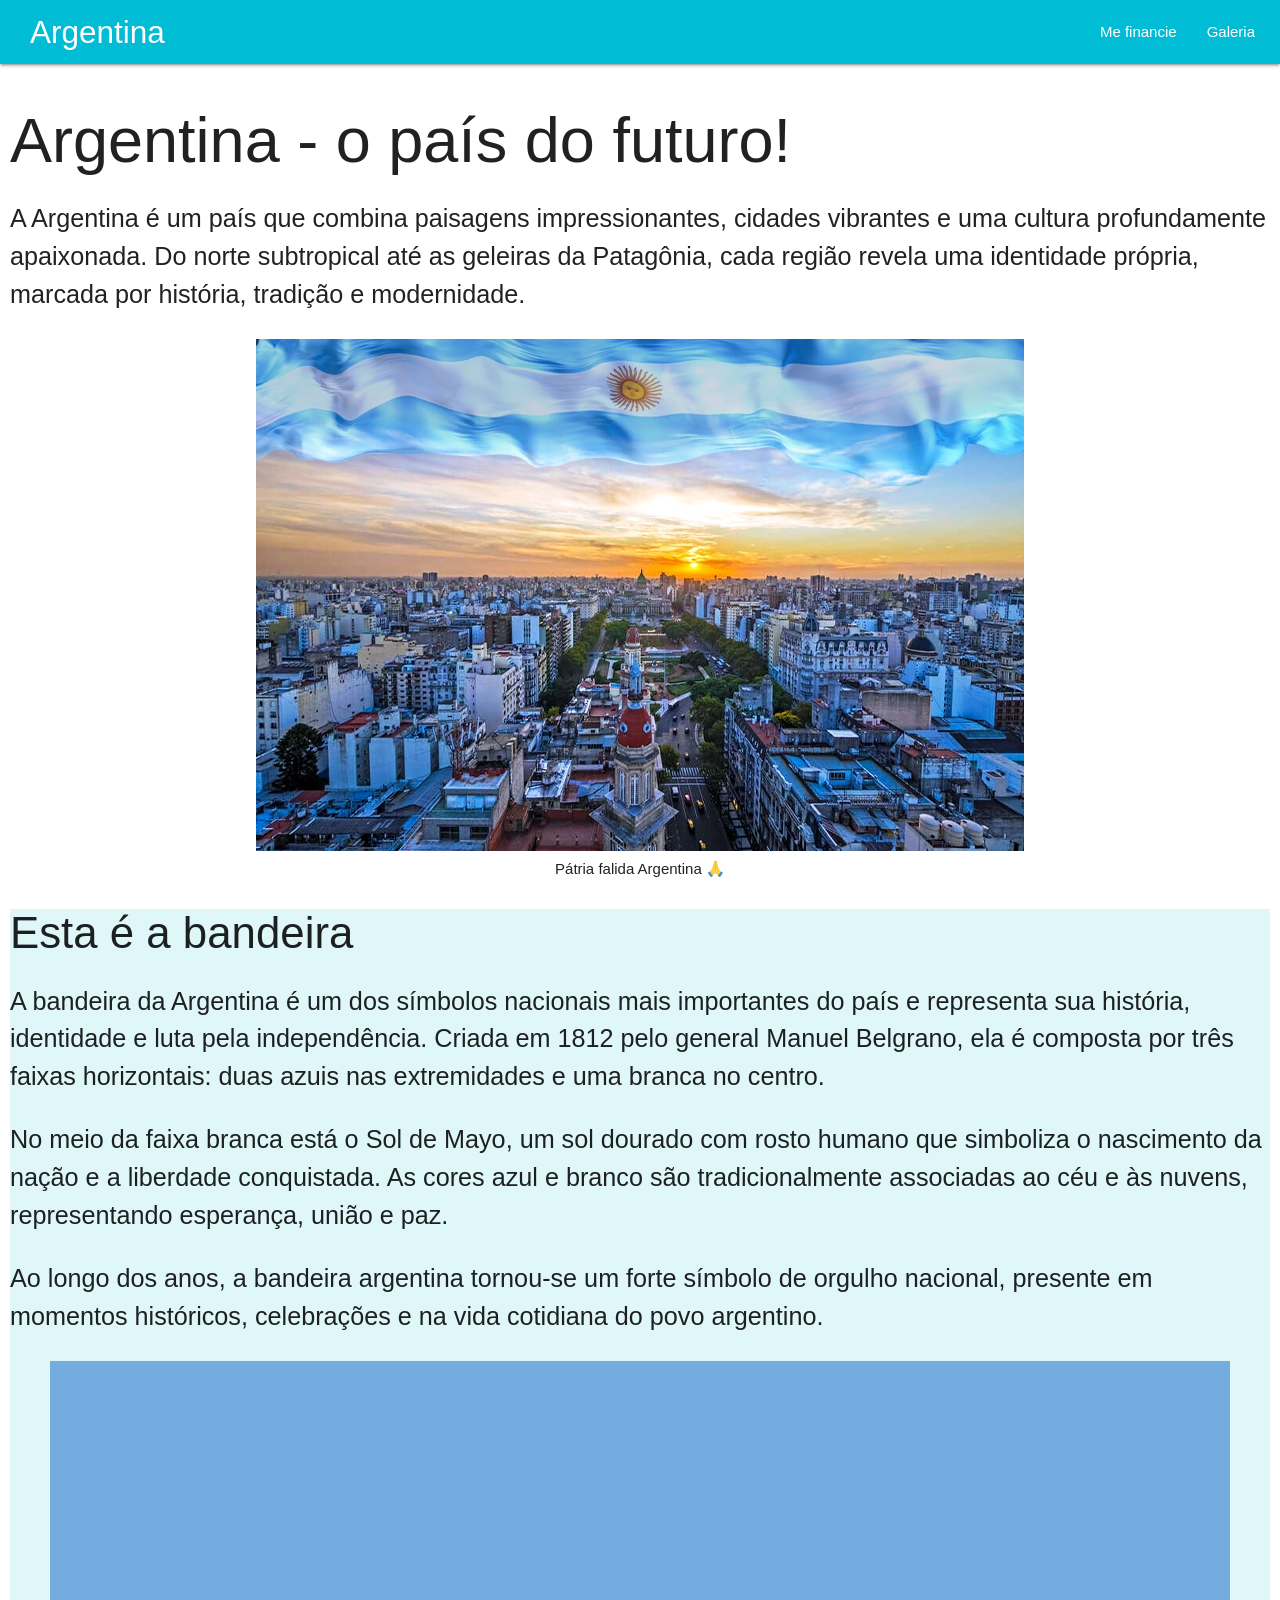
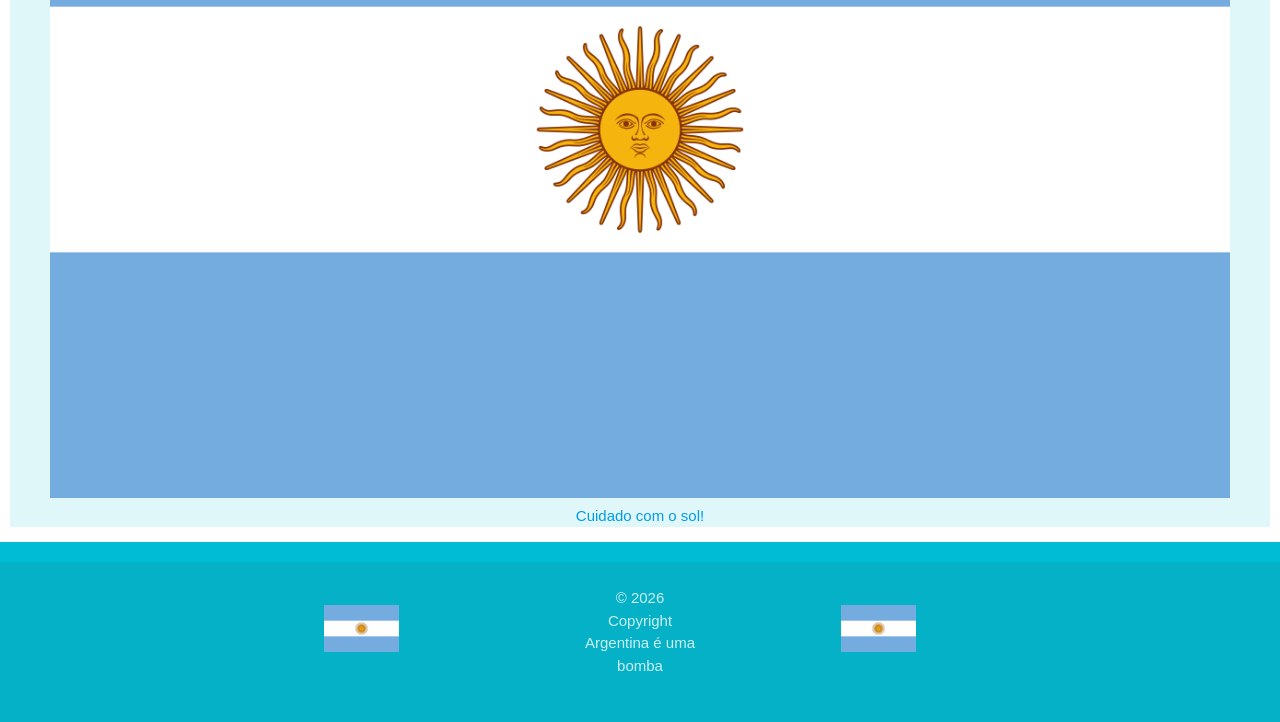
<file: index.html>
<!DOCTYPE html>
<html lang="pt-br">
	<head>
		<meta charset="UTF-8">
		<title>Argentina site não oficial</title>
		<link rel="stylesheet" href="./css/materialize.css">
		<link rel="stylesheet" href="./css/ajustes.css">
	</head>
	<body>
		<header>
			<nav>
			    <div class="nav-wrapper cyan">
			      <a href="./index.html" class="brand-logo left">Argentina</a>
			      <ul class="right hide-on-med-and-down">
			        <li><a href="mefinancie.html">Me financie</a></li>
			        <li><a href="galeria.html">Galeria</a></li>
			      </ul>
			    </div>
			</nav>
		</header>
		<main>
			<h1>Argentina - o país do futuro!</h1>

			<p class="flow-text">A Argentina é um país que combina paisagens impressionantes, cidades vibrantes e uma cultura profundamente apaixonada. Do norte subtropical até as geleiras da Patagônia, cada região revela uma identidade própria, marcada por história, tradição e modernidade.</p>

			<figure class="center">
				<img class="responsive-img" src="./img/argentina.jpg">
				<figcaption>Pátria falida Argentina 🙏</figcaption>
			</figure>

			<section class="cyan lighten-5">	
				<h3>Esta é a bandeira</h3>
				<p class="flow-text">A bandeira da Argentina é um dos símbolos nacionais mais importantes do país e representa sua história, identidade e luta pela independência. Criada em 1812 pelo general Manuel Belgrano, ela é composta por três faixas horizontais: duas azuis nas extremidades e uma branca no centro.</p>

				<p class="flow-text">No meio da faixa branca está o Sol de Mayo, um sol dourado com rosto humano que simboliza o nascimento da nação e a liberdade conquistada. As cores azul e branco são tradicionalmente associadas ao céu e às nuvens, representando esperança, união e paz.</p>

				<p class="flow-text">Ao longo dos anos, a bandeira argentina tornou-se um forte símbolo de orgulho nacional, presente em momentos históricos, celebrações e na vida cotidiana do povo argentino.</p>
				<figure class="center">
					<img class="responsive-img" src="./img/bandeira.jpg">
					<figcaption><a href="https://youtu.be/eIXJS95Uwqk?si=0SKTpZGTLOEQ5iSH">Cuidado com o sol!</a></figcaption>
				</figure>
			</section>
		</main>
		 <footer class="page-footer cyan">
          <div class="footer-copyright">
            <div class="container center 16">
            	<div class="row valign-wrapper">
	            	<figure class="center col s5">
						<img class="responsive-img" height="60px" width="75px" src="./img/bandeira.jpg">
					</figure>
	            	<p class="col s2">© 2026 Copyright Argentina é uma bomba</p>
	            	<figure class="center col s5">
						<img class="responsive-img" height="60px" width="75px" src="./img/bandeira.jpg">
					</figure>
				</div>
            </div>
          </div>
        </footer>

		<script type="text/javascript" src="./js/materialize.js"></script>
	</body>
</html>
</file>
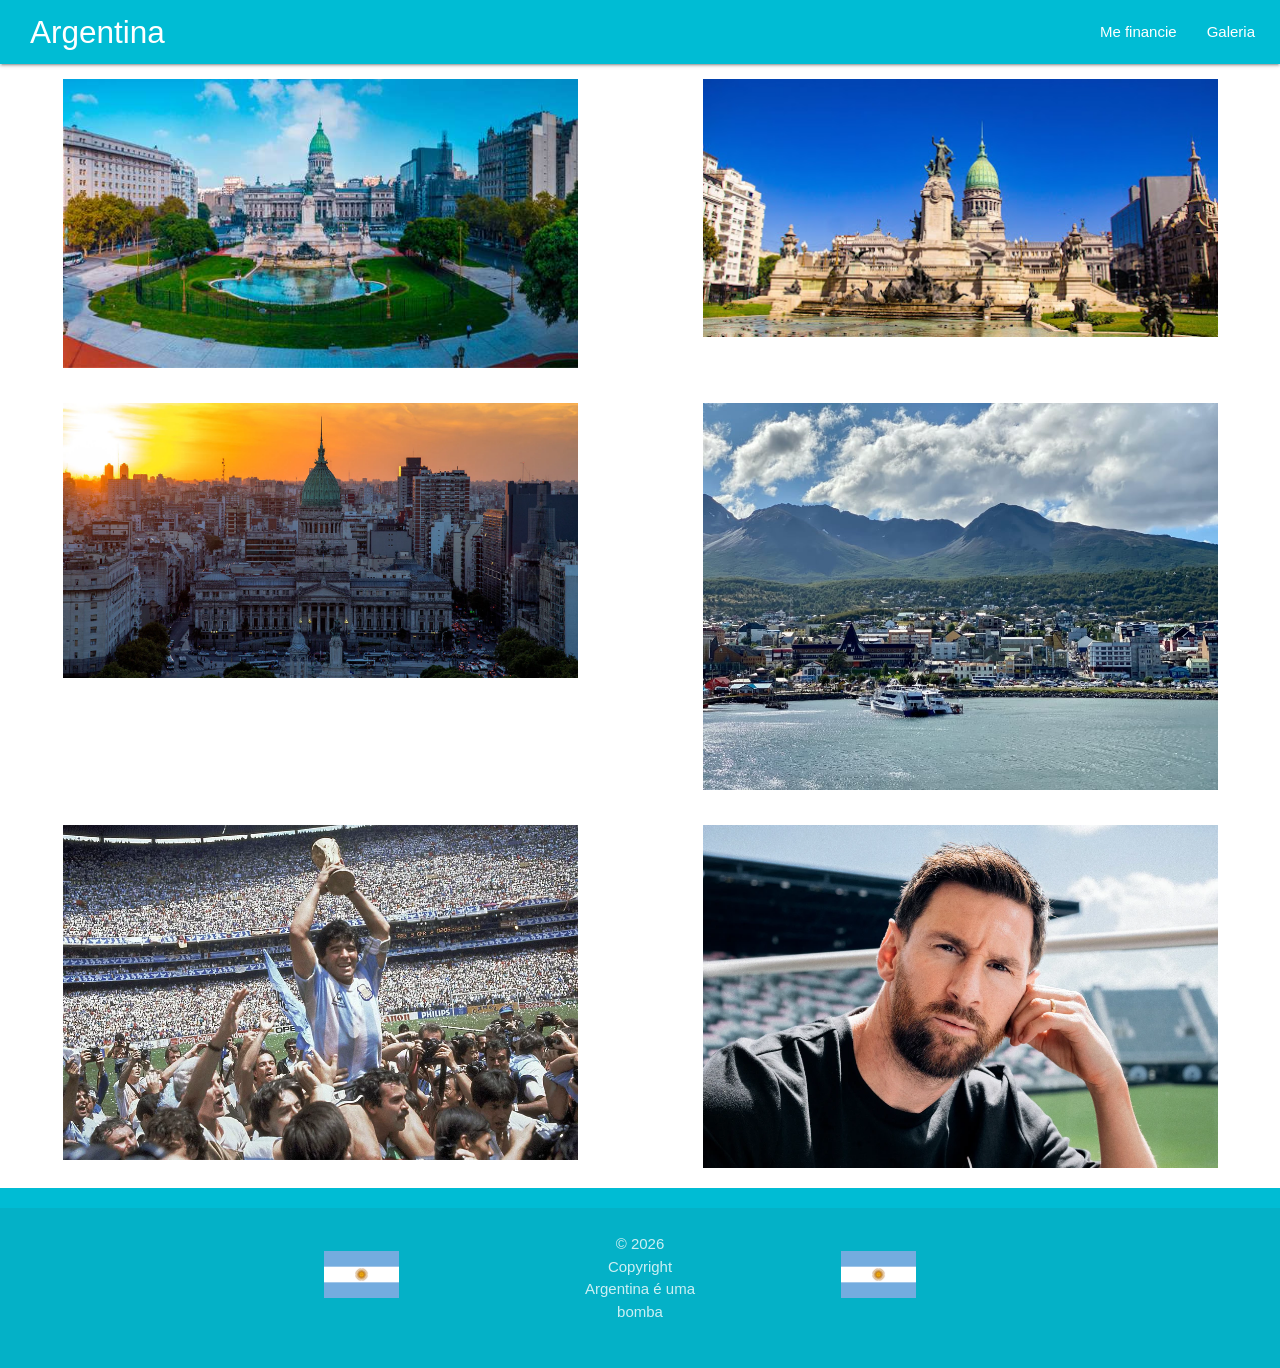
<file: galeria.html>
<!DOCTYPE html>
<html lang="pt-br">
	<head>
		<meta charset="UTF-8">
		<title>Galeria Argentina</title>
		<link rel="stylesheet" href="./css/materialize.css">
		<link rel="stylesheet" href="./css/ajustes.css">
	</head>
	<body>
		<header>
			<nav>
			    <div class="nav-wrapper cyan">
			      <a href="./index.html" class="brand-logo left">Argentina</a>
			      <ul class="right hide-on-med-and-down">
			        <li><a href="mefinancie.html">Me financie</a></li>
			        <li><a href="galeria.html">Galeria</a></li>
			      </ul>
			    </div>
			</nav>
		</header>
		<div class="row">
	      <div class="col s6">
	      	<figure>
	      		<img class="col s12" src="./img/argentina-2.jpg">
	      	</figure>
	      </div>
	      <div class="col s6">
	      	<figure>
	      		<img class="col s12" src="./img/argentina-3.jpg">
	      	</figure>
	      </div>
	    </div>
		<div class="row">
	      <div class="col s6">
	      	<figure>
	      		<img class="col s12" src="./img/argentina-4.jpg">
	      	</figure>
	      </div>
	      <div class="col s6">
	      	<figure>
	      		<img class="col s12" src="./img/argentina-5.jfif">
	      	</figure>
	      </div>
	  	</div>
		<div class="row">
	      <div class="col s6">
	      	<figure>
	      		<img class="col s12" src="./img/maradona.jpg">
	      		<figcaption></figcaption>
	      	</figure>
	      </div>
	      <div class="col s6">
	      	<figure>
	      		<img class="col s12" src="./img/messi.jpg">
	      		<figcaption></figcaption>
	      	</figure>
	      </div>
	    </div>

	    <footer class="page-footer cyan">
          <div class="footer-copyright">
            <div class="container center 16">
            	<div class="row valign-wrapper">
	            	<figure class="center col s5">
						<img class="responsive-img" height="60px" width="75px" src="./img/bandeira.jpg">
					</figure>
	            	<p class="col s2">© 2026 Copyright Argentina é uma bomba</p>
	            	<figure class="center col s5">
						<img class="responsive-img" height="60px" width="75px" src="./img/bandeira.jpg">
					</figure>
				</div>
            </div>
          </div>
        </footer>
		<script type="text/javascript" src="./js/materialize.js"></script>
	</body>
</html>
</file>
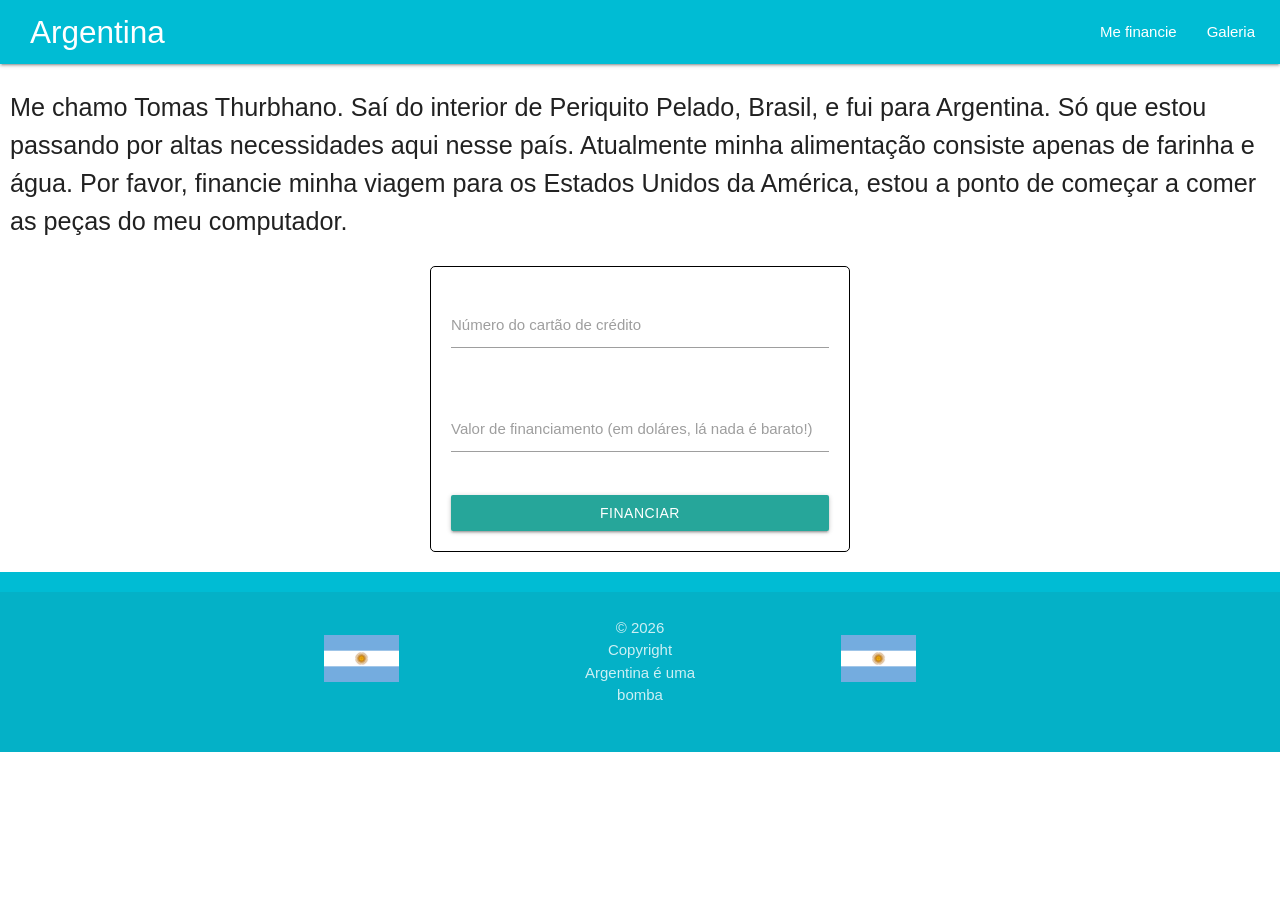
<file: mefinancie.html>
<!DOCTYPE html>
<html lang="pt-br">
	<head>
		<meta charset="UTF-8">
		<title>Me financie</title>
		<link rel="stylesheet" href="./css/materialize.css">
		<link rel="stylesheet" href="./css/ajustes.css">
	</head>
	<body>
		<header>
			<nav>
			    <div class="nav-wrapper cyan">
			      <a href="./index.html" class="brand-logo left">Argentina</a>
			      <ul class="right hide-on-med-and-down">
			        <li><a href="mefinancie.html">Me financie</a></li>
			        <li><a href="galeria.html">Galeria</a></li>
			      </ul>
			    </div>
			</nav>
		</header>

		<section class="conteudo">
			<p class="flow-text">Me chamo Tomas Thurbhano. Saí do interior de Periquito Pelado, Brasil, e fui para Argentina. Só que estou passando por altas necessidades aqui nesse país. Atualmente minha alimentação consiste apenas de farinha e água. Por favor, financie minha viagem para os Estados Unidos da América, estou a ponto de começar a comer as peças do meu computador.</p>

			<div class="row center">
		    <form class="col s4 offset-s4" style="padding: 20px; border: black solid 1px; border-radius: 5px;">
		      <div class="row">
		        <div class="input-field col s12">
		          <input id="numero-cartao" type="number" class="validate" minlength="16" maxlength="16" required>
		          <label for="numero-cartao">Número do cartão de crédito</label>
		        </div>
		      </div>
		      <div class="row">
		        <div class="input-field col s12">
		          <input id="numero-cartao" type="number" class="validate" min="6000" required>
		          <label for="numero-cartao">Valor de financiamento (em doláres, lá nada é barato!)</label>
		        </div>
		      </div>

				  <button class="btn waves-effect waves-light col s12" type="submit" name="action">
				  	Financiar
				  </button>
		    </form>
		  </div>
		</section>

		<footer class="page-footer cyan">
          <div class="footer-copyright">
            <div class="container center 16">
            	<div class="row valign-wrapper">
	            	<figure class="center col s5">
						<img class="responsive-img" height="60px" width="75px" src="./img/bandeira.jpg">
					</figure>
	            	<p class="col s2">© 2026 Copyright Argentina é uma bomba</p>
	            	<figure class="center col s5">
						<img class="responsive-img" height="60px" width="75px" src="./img/bandeira.jpg">
					</figure>
				</div>
            </div>
          </div>
    </footer>
		<script type="text/javascript" src="./js/materialize.js"></script>
	</body>
</html>
</file>
<file: css/ajustes.css>
main, .conteudo {
	padding: 0 10px;
}

.nav-wrapper {
	padding: 0 10px 0 30px;
}
</file>
